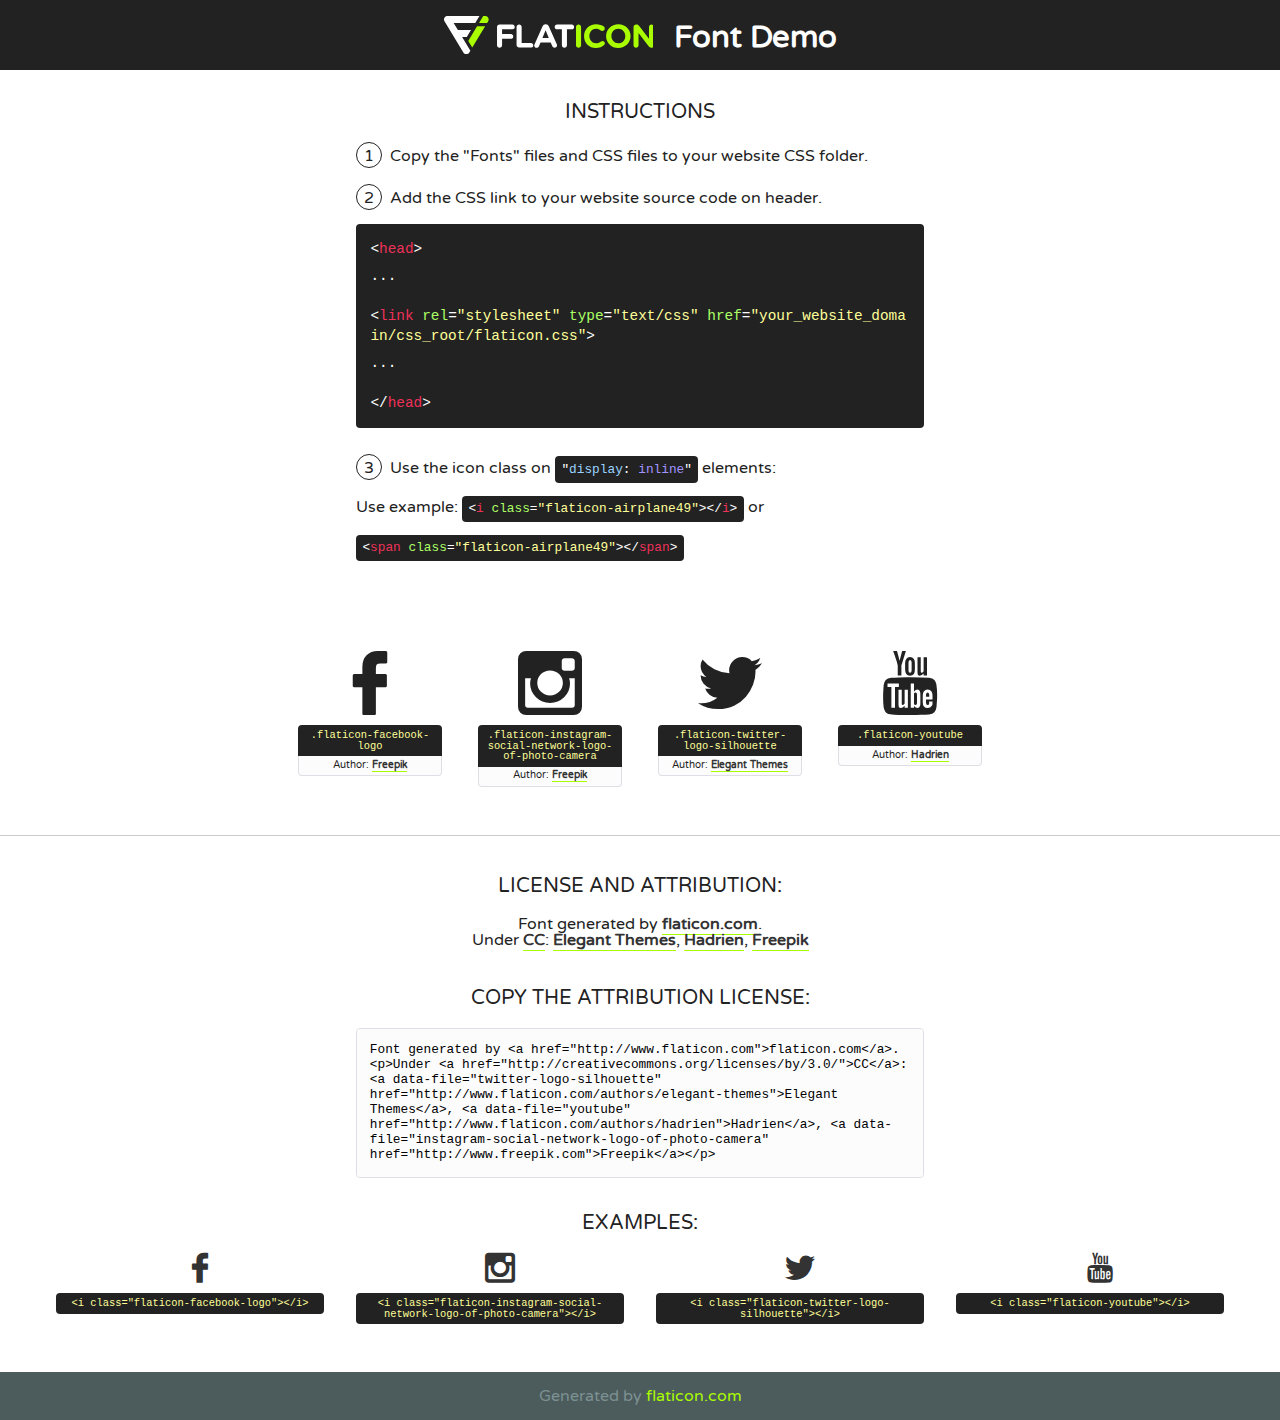
<file: font2/flaticon.html>
<!DOCTYPE html>
<!--
  Flaticon icon font: Flaticon
  Creation date: 13/06/2016 05:40
-->
<html>
<!DOCTYPE html>
<html>

<head>
    <title>Flaticon WebFont</title>
    <link href="http://fonts.googleapis.com/css?family=Varela+Round" rel="stylesheet" type="text/css" />
    <link rel="stylesheet" type="text/css" href="flaticon.css">
    <meta charset="UTF-8">
    <style>
    html, body, div, span, applet, object, iframe,
    h1, h2, h3, h4, h5, h6, p, blockquote, pre,
    a, abbr, acronym, address, big, cite, code,
    del, dfn, em, img, ins, kbd, q, s, samp,
    small, strike, strong, sub, sup, tt, var,
    b, u, i, center,
    dl, dt, dd, ol, ul, li,
    fieldset, form, label, legend,
    table, caption, tbody, tfoot, thead, tr, th, td,
    article, aside, canvas, details, embed, 
    figure, figcaption, footer, header, hgroup, 
    menu, nav, output, ruby, section, summary,
    time, mark, audio, video {
        margin: 0;
        padding: 0;
        border: 0;
        font-size: 100%;
        font: inherit;
        vertical-align: baseline;
    }
    /* HTML5 display-role reset for older browsers */
    article, aside, details, figcaption, figure, 
    footer, header, hgroup, menu, nav, section {
        display: block;
    }
    body {
        line-height: 1;
    }
    ol, ul {
        list-style: none;
    }
    blockquote, q {
        quotes: none;
    }
    blockquote:before, blockquote:after,
    q:before, q:after {
        content: '';
        content: none;
    }
    table {
        border-collapse: collapse;
        border-spacing: 0;
    }
    body {
        font-family: 'Varela Round', Helvetica, Arial, sans-serif;
        font-size: 16px;
        color: #222;
    }
    a {
        color: #333;
        border-bottom: 1px solid #a9fd00;
        font-weight: bold;
        text-decoration: none;
    }
    * {
        -moz-box-sizing: border-box;
        -webkit-box-sizing: border-box;
        box-sizing: border-box;
        margin: 0;
        padding: 0;
    }
    [class^="flaticon-"]:before, [class*=" flaticon-"]:before, [class^="flaticon-"]:after, [class*=" flaticon-"]:after {
        font-family: Flaticon;
        font-size: 30px;
        font-style: normal;
        margin-left: 20px;
        color: #333;
    }
    .wrapper {
        max-width: 600px;
        margin: auto;
        padding: 0 1em;
    }
    .title {
        font-size: 1.25em;
        text-align: center;
        margin-bottom: 1em;
        text-transform: uppercase;
    }
    header {
        text-align: center;
        background-color: #222;
        color: #fff;
        padding: 1em;
    }
    header .logo {
        width: 210px;
        height: 38px;
        display: inline-block;
        vertical-align: middle;
        margin-right: 1em;
        border: none;
    }
    header strong {
        font-size: 1.95em;
        font-weight: bold;
        vertical-align: middle;
        margin-top: 5px;
        display: inline-block;
    }
    .demo {
        margin: 2em auto;
        line-height: 1.25em;
    }
    .demo ul li {
        margin-bottom: 1em;
    }
    .demo ul li .num {
        color: #222;
        border-radius: 20px;
        display: inline-block;
        width: 26px;
        padding: 3px;
        height: 26px;
        text-align: center;
        margin-right: 0.5em;
        border: 1px solid #222;
    }
    .demo ul li code {
        background-color: #222;
        border-radius: 4px;
        padding: 0.25em 0.5em;
        display: inline-block;
        color: #fff;
        font-family: Consolas,Monaco,Lucida Console,Liberation Mono,DejaVu Sans Mono,Bitstream Vera Sans Mono,Courier New, monospace;
        font-weight: lighter;
        margin-top: 1em;
        font-size: 0.8em;
        word-break: break-all;
    }
    .demo ul li code.big {
        padding: 1em;
        font-size: 0.9em;
    }
    .demo ul li code .red {
        color: #EF3159;
    }
    .demo ul li code .green {
        color: #ACFF65;
    }
    .demo ul li code .yellow {
        color: #FFFF99;
    }
    .demo ul li code .blue {
        color: #99D3FF;
    }
    .demo ul li code .purple {
        color: #A295FF;
    }
    .demo ul li code .dots {
        margin-top: 0.5em;
        display: block;
    }
    #glyphs {
        border-bottom: 1px solid #ccc;
        padding: 2em 0;
        text-align: center;
    }
    .glyph {
        display: inline-block;
        width: 9em;
        margin: 1em;
        text-align: center;
        vertical-align: top;
        background: #FFF;
    }
    .glyph .glyph-icon {
        padding: 10px;
        display: block;
        font-family:"Flaticon";
        font-size: 64px;
        line-height: 1;
    }
    .glyph .glyph-icon:before {
        font-size: 64px;
        color: #222;
        margin-left: 0;
    }
    .class-name {
        font-size: 0.65em;
        background-color: #222;
        color: #fff;
        border-radius: 4px 4px 0 0;
        padding: 0.5em;
        color: #FFFF99;
        font-family: Consolas,Monaco,Lucida Console,Liberation Mono,DejaVu Sans Mono,Bitstream Vera Sans Mono,Courier New, monospace;
    }
    .author-name {
        font-size: 0.6em;
        background-color: #fcfcfd;
        border: 1px solid #DEDEE4;
        border-top: 0;
        border-radius: 0 0 4px 4px;
        padding: 0.5em;
    }
    .class-name:last-child {
        font-size: 10px;
        color:#888;
    }
    .class-name:last-child a {
        font-size: 10px;
        color:#555;
    }
    .class-name:last-child a:hover {
        color:#a9fd00;
    }
    .glyph > input {
        display: block;
        width: 100px;
        margin: 5px auto;
        text-align: center;
        font-size: 12px;
        cursor: text;
    }
    .glyph > input.icon-input {
        font-family:"Flaticon";
        font-size: 16px;
        margin-bottom: 10px;
    }
    .attribution .title {
        margin-top: 2em;
    }
    .attribution textarea {
        background-color: #fcfcfd;
        padding: 1em;
        border: none;
        box-shadow: none;
        border: 1px solid #DEDEE4;
        border-radius: 4px;
        resize: none;
        width: 100%;
        height: 150px;
        font-size: 0.8em;
        font-family: Consolas,Monaco,Lucida Console,Liberation Mono,DejaVu Sans Mono,Bitstream Vera Sans Mono,Courier New, monospace;
        -webkit-appearance: none;
    }
    .iconsuse {
        margin: 2em auto;
        text-align: center;
        max-width: 1200px;
    }
    .iconsuse:after {
        content: '';
        display: table;
        clear: both;
    }
    .iconsuse .image {
        float: left;
        width: 25%;
        padding: 0 1em;
    }
    .iconsuse .image p {
        margin-bottom: 1em;
    }
    .iconsuse .image span {
        display: block;
        font-size: 0.65em;
        background-color: #222;
        color: #fff;
        border-radius: 4px;
        padding: 0.5em;
        color: #FFFF99;
        margin-top: 1em;
        font-family: Consolas,Monaco,Lucida Console,Liberation Mono,DejaVu Sans Mono,Bitstream Vera Sans Mono,Courier New, monospace;
    }
    #footer {
        text-align: center;
        background-color: #4C5B5C;
        color: #7c9192;
        padding: 1em;
    }
    #footer a {
        border: none;
        color: #a9fd00;
        font-weight: normal;
    }
    @media (max-width: 960px) {
        .iconsuse .image {
            width: 50%;
        }
    }
    @media (max-width: 560px) {
        .iconsuse .image {
            width: 100%;
        }
    }
    </style>
</head>

<body class="characters-off">

    <header>
        <a href="http://www.flaticon.com" target="_blank" class="logo">
            <svg version="1.1" xmlns="http://www.w3.org/2000/svg" xmlns:xlink="http://www.w3.org/1999/xlink" xmlns:a="http://ns.adobe.com/AdobeSVGViewerExtensions/3.0/" viewBox="0 0 560.875 102.036" enable-background="new 0 0 560.875 102.036" xml:space="preserve">
                <defs>
                </defs>
                <g>
                    <g class="letters">
                        <path fill="#ffffff" d="M141.596,29.675c0-3.777,2.985-6.767,6.764-6.767h34.438c3.426,0,6.15,2.728,6.15,6.15
                        c0,3.43-2.724,6.149-6.15,6.149h-27.674v13.091h23.719c3.429,0,6.151,2.724,6.151,6.15c0,3.43-2.723,6.149-6.151,6.149h-23.719
                        v17.574c0,3.773-2.986,6.761-6.764,6.761c-3.779,0-6.764-2.989-6.764-6.761V29.675z"></path>
                        <path fill="#ffffff" d="M193.844,29.149c0-3.781,2.985-6.767,6.764-6.767c3.776,0,6.763,2.985,6.763,6.767v42.957h25.039
                        c3.426,0,6.149,2.726,6.149,6.153c0,3.425-2.723,6.15-6.149,6.15h-31.802c-3.779,0-6.764-2.986-6.764-6.768V29.149z"></path>
                        <path fill="#ffffff" d="M241.891,75.71l21.438-48.407c1.492-3.341,4.215-5.357,7.906-5.357h0.792
                        c3.686,0,6.323,2.017,7.815,5.357l21.439,48.407c0.436,0.967,0.701,1.845,0.701,2.723c0,3.602-2.809,6.501-6.414,6.501
                        c-3.161,0-5.269-1.845-6.499-4.655l-4.132-9.661h-27.059l-4.301,10.102c-1.144,2.631-3.426,4.214-6.237,4.214
                        c-3.517,0-6.24-2.81-6.24-6.325C241.1,77.64,241.451,76.677,241.891,75.71z M279.932,58.666l-8.521-20.297l-8.526,20.297H279.932
                        z"></path>
                        <path fill="#ffffff" d="M314.864,35.387H301.86c-3.429,0-6.239-2.813-6.239-6.238c0-3.429,2.811-6.24,6.239-6.24h39.533
                        c3.426,0,6.237,2.811,6.237,6.24c0,3.425-2.811,6.238-6.237,6.238h-13.001v42.785c0,3.773-2.99,6.761-6.764,6.761
                        c-3.779,0-6.764-2.989-6.764-6.761V35.387z"></path>
                        <path fill="#A9FD00" d="M352.615,29.149c0-3.781,2.985-6.767,6.767-6.767c3.774,0,6.761,2.985,6.761,6.767v49.024
                        c0,3.773-2.987,6.761-6.761,6.761c-3.781,0-6.767-2.989-6.767-6.761V29.149z"></path>
                        <path fill="#A9FD00" d="M374.132,53.836v-0.179c0-17.481,13.178-31.801,32.065-31.801c9.22,0,15.459,2.458,20.557,6.238
                        c1.402,1.054,2.637,2.985,2.637,5.357c0,3.692-2.985,6.59-6.681,6.59c-1.845,0-3.071-0.702-4.044-1.319
                        c-3.776-2.813-7.729-4.393-12.562-4.393c-10.364,0-17.831,8.611-17.831,19.154v0.173c0,10.542,7.291,19.329,17.831,19.329
                        c5.715,0,9.492-1.756,13.359-4.834c1.049-0.874,2.458-1.491,4.039-1.491c3.429,0,6.325,2.813,6.325,6.236
                        c0,2.106-1.056,3.78-2.282,4.834c-5.539,4.834-12.036,7.733-21.878,7.733C387.572,85.464,374.132,71.493,374.132,53.836z"></path>
                        <path fill="#A9FD00" d="M433.009,53.836v-0.179c0-17.481,13.79-31.801,32.766-31.801c18.981,0,32.592,14.143,32.592,31.628v0.173
                        c0,17.483-13.785,31.807-32.769,31.807C446.625,85.464,433.009,71.32,433.009,53.836z M484.224,53.836v-0.179
                        c0-10.539-7.725-19.326-18.626-19.326c-10.893,0-18.449,8.611-18.449,19.154v0.173c0,10.542,7.73,19.329,18.626,19.329
                        C476.676,72.986,484.224,64.378,484.224,53.836z"></path>
                        <path fill="#A9FD00" d="M506.233,29.321c0-3.774,2.99-6.763,6.767-6.763h1.401c3.252,0,5.183,1.583,7.029,3.953l26.093,34.265
                        V29.059c0-3.692,2.99-6.677,6.681-6.677c3.683,0,6.671,2.985,6.671,6.677v48.934c0,3.78-2.987,6.765-6.764,6.765h-0.436
                        c-3.257,0-5.188-1.581-7.034-3.953l-27.056-35.492v32.944c0,3.687-2.985,6.676-6.678,6.676c-3.683,0-6.673-2.989-6.673-6.676
                        V29.321z"></path>
                    </g>
                    <g class="insignia">
                        <path fill="#ffffff" d="M48.372,56.137h12.517l11.156-18.537H37.186L25.688,18.539h57.825L94.668,0H9.271
                        C5.925,0,2.842,1.801,1.198,4.716c-1.644,2.907-1.593,6.482,0.134,9.343l50.38,83.501c1.678,2.781,4.689,4.476,7.938,4.476
                        c3.246,0,6.257-1.695,7.935-4.476l2.898-4.804L48.372,56.137z"></path>
                        <g class="i">
                            <path fill="#A9FD00" d="M93.575,18.539h0.031v0.004l21.652,0.004l2.705-4.488c1.727-2.861,1.778-6.436,0.133-9.343
                            C116.454,1.801,113.371,0,110.026,0h-5.294L93.575,18.539z"></path>
                            <polygon fill="#A9FD00" points="88.291,27.356 64.725,66.486 75.519,84.404 109.942,27.356"></polygon>
                        </g>
                    </g>
                </g>
            </svg>
        </a>
        <strong>Font Demo</strong>
    </header>


    <section class="demo wrapper">

        <p class="title">Instructions</p>

        <ul>
            <li>
                <span class="num">1</span>Copy the "Fonts" files and CSS files to your website CSS folder.
            </li>
            <li>
                <span class="num">2</span>Add the CSS link to your website source code on header.
                <code class="big">
                    &lt;<span class="red">head</span>&gt;
                    <br/><span class="dots">...</span>
                    <br/>&lt;<span class="red">link</span> <span class="green">rel</span>=<span class="yellow">"stylesheet"</span> <span class="green">type</span>=<span class="yellow">"text/css"</span> <span class="green">href</span>=<span class="yellow">"your_website_domain/css_root/flaticon.css"</span>&gt;
                    <br/><span class="dots">...</span>
                    <br/>&lt;/<span class="red">head</span>&gt;
                </code>
            </li>

            <li>
                <p>
                    <span class="num">3</span>Use the icon class on <code>"<span class="blue">display</span>:<span class="purple"> inline</span>"</code> elements:
                    <br />
                    Use example: <code>&lt;<span class="red">i</span> <span class="green">class</span>=<span class="yellow">&quot;flaticon-airplane49&quot;</span>&gt;&lt;/<span class="red">i</span>&gt;</code> or <code>&lt;<span class="red">span</span> <span class="green">class</span>=<span class="yellow">&quot;flaticon-airplane49&quot;</span>&gt;&lt;/<span class="red">span</span>&gt;</code>
            </li>
        </ul>

    </section>




   <section id="glyphs">          
    
      
        <div class="glyph"><div class="glyph-icon flaticon-facebook-logo"></div>
            <div class="class-name">.flaticon-facebook-logo</div>
            <div class="author-name">Author: <a data-file="facebook-logo" href="http://www.freepik.com">Freepik</a> </div> 
        </div>        
        
        <div class="glyph"><div class="glyph-icon flaticon-instagram-social-network-logo-of-photo-camera"></div>
            <div class="class-name">.flaticon-instagram-social-network-logo-of-photo-camera</div>
            <div class="author-name">Author: <a data-file="instagram-social-network-logo-of-photo-camera" href="http://www.freepik.com">Freepik</a> </div> 
        </div>        
        
        <div class="glyph"><div class="glyph-icon flaticon-twitter-logo-silhouette"></div>
            <div class="class-name">.flaticon-twitter-logo-silhouette</div>
            <div class="author-name">Author: <a data-file="twitter-logo-silhouette" href="http://www.flaticon.com/authors/elegant-themes">Elegant Themes</a> </div> 
        </div>        
        
        <div class="glyph"><div class="glyph-icon flaticon-youtube"></div>
            <div class="class-name">.flaticon-youtube</div>
            <div class="author-name">Author: <a data-file="youtube" href="http://www.flaticon.com/authors/hadrien">Hadrien</a> </div> 
        </div>        
        

    </section>



    <section class="attribution wrapper"   style="text-align:center;">

      <div class="title">License and attribution:</div><div class="attrDiv">Font generated by <a href="http://www.flaticon.com">flaticon.com</a>. <div><p>Under <a href="http://creativecommons.org/licenses/by/3.0/">CC</a>: <a data-file="twitter-logo-silhouette" href="http://www.flaticon.com/authors/elegant-themes">Elegant Themes</a>, <a data-file="youtube" href="http://www.flaticon.com/authors/hadrien">Hadrien</a>, <a data-file="instagram-social-network-logo-of-photo-camera" href="http://www.freepik.com">Freepik</a></p>  </div>
      </div>
      <div class="title">Copy the Attribution License:</div>

    <textarea onclick="this.focus();this.select();">Font generated by &lt;a href=&quot;http://www.flaticon.com&quot;&gt;flaticon.com&lt;/a&gt;. <p>Under <a href="http://creativecommons.org/licenses/by/3.0/">CC</a>: <a data-file="twitter-logo-silhouette" href="http://www.flaticon.com/authors/elegant-themes">Elegant Themes</a>, <a data-file="youtube" href="http://www.flaticon.com/authors/hadrien">Hadrien</a>, <a data-file="instagram-social-network-logo-of-photo-camera" href="http://www.freepik.com">Freepik</a></p>  
     </textarea>

    </section>

    <section class="iconsuse">

          <div class="title">Examples:</div>            
             
            <div class="image">
                <p>
                    <i class="glyph-icon flaticon-facebook-logo"></i> 
                    <span>&lt;i class=&quot;flaticon-facebook-logo&quot;&gt;&lt;/i&gt;</span>
                </p>
            </div>
            
            <div class="image">
                <p>
                    <i class="glyph-icon flaticon-instagram-social-network-logo-of-photo-camera"></i> 
                    <span>&lt;i class=&quot;flaticon-instagram-social-network-logo-of-photo-camera&quot;&gt;&lt;/i&gt;</span>
                </p>
            </div>
            
            <div class="image">
                <p>
                    <i class="glyph-icon flaticon-twitter-logo-silhouette"></i> 
                    <span>&lt;i class=&quot;flaticon-twitter-logo-silhouette&quot;&gt;&lt;/i&gt;</span>
                </p>
            </div>
            
            <div class="image">
                <p>
                    <i class="glyph-icon flaticon-youtube"></i> 
                    <span>&lt;i class=&quot;flaticon-youtube&quot;&gt;&lt;/i&gt;</span>
                </p>
            </div>
                       
        </div>
                            
    </section>

<div id="footer">
    <div>Generated by <a href="http://www.flaticon.com">flaticon.com</a>
    </div>
</div>



</body>
</html>
</file>
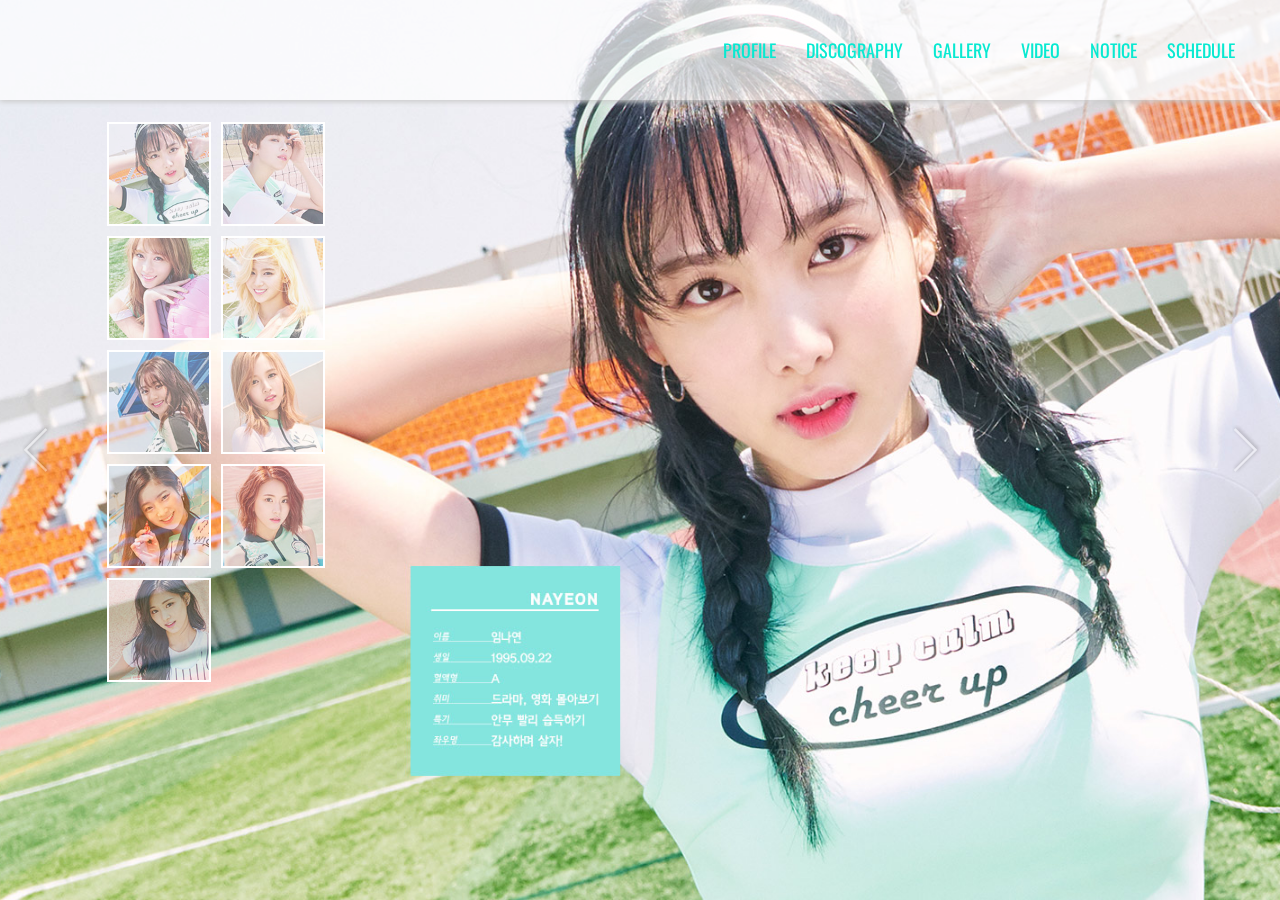
<file: twice/twice-profile.html>
<!doctype html>
<html lang="en">
<head>
    <meta charset="UTF-8">
    <meta name="viewport" content="width=device-width, initial-scale=1">
    <title>profile</title>
    <script src="https://ajax.googleapis.com/ajax/libs/jquery/1.12.4/jquery.min.js"></script>
    <script type="text/javascript">
        $(function(){
            $('.nav button').click(function(){
                $(this).next('ul').slideToggle(500)
            })
            $(window).resize(function(){
                if($(this).width() < 768){
                    $('.nav ul').css('display','none')
                }else if($(this).width() > 767){
                    $('.nav ul').css('display','block')
                }
            })
            
            var imgL = [];
            var idx = 0;
            $('.bg img').each(function(i){
                imgL.push($(this).attr('src'))
                // console.log(img)
            })
            $('.next').click(function(){
                $('.wrapper').css({
                    'background-image':'url('+imgL[idx+1]+')'
                })
                idx++
                console.log(idx)
                if(idx > $('.bg li').length-1){
                    idx = 0;
                    $('.wrapper').css({
                    'background-image':'url('+imgL[idx]+')'
                    })
                }
            })
            $('.prev').click(function(){
                 $('.wrapper').css({
                    'background-image':'url('+imgL[idx-1]+')'
                })
                idx--
                console.log(idx)
                if(idx < 0){
                    idx = $('.bg li').length-1;
                    $('.wrapper').css({
                    'background-image':'url('+imgL[idx]+')'
                    })
                }
            })
            $('.thumb li').click(function(){
                var yo = $(this).index();
                // console.log(yo);
                var src = $('.bg li').eq(yo).children('img').attr('src');
                $('.wrapper').css({
                    'background-image':'url('+src+')'
                })
            })
            $('.thumb li').mouseenter(function(){
                $('.thumb img').css('opacity','1')
            }).mouseleave(function(){
                $('.thumb img').css('opacity','0.6')
            })
        })
    </script>
    <style type="text/css">
        @import url(https://fonts.googleapis.com/css?family=Oswald&subset=latin,latin-ext);

        *{margin: 0;padding: 0;}
        body,html{height:100%;}
        ul,ol{list-style:none;}
        .bg img{
            display:none;
        }
        .wrapper{
            height:100%;
            min-height:100%; 
            background-image: url(../img/tp1.jpg);
            background-repeat: no-repeat;
            -webkit-background-size: cover;
            background-size: cover;
            background-position: center;
            overflow:auto;
        }
        .wrapper .header{
            z-index:10;
            position:fixed;
            width:100%;
            left:0; top:0;
            padding:0 30px; 
            box-sizing:border-box;
            -webkit-box-sizing:border-box;
        	-moz-box-sizing:border-box;
        	-o-box-sizing:border-box;	
            height: 100px;
            background-color:rgba(255,255,255,0.7);
            box-shadow:0 2px 5px #ccc;
            transition:1s;
        }
        .wrapper .header .mark{float:left;}
        .wrapper .header .nav{float: right;}
        .wrapper .header .nav button{display:none;}
        .wrapper .header .nav ul{font-size:0;}
        .wrapper .header .nav li{
            display:inline-block;
            vertical-align:top;
            font-size:12px;
            line-height:100px;
        }
        .wrapper .header .nav li a{
            padding:0 15px;
            display:block;
            transition:0.3s;
            text-decoration:none;
            font-size:1.5em;
            font-family: 'Oswald', sans-serif;
            color:#08e9d1;
        }
        .wrapper .header .nav li a:hover{
            border-top:3px #ffb0b0 solid;
            color:#ffb0b0;
        }
        .wrapper .header .mark a{
            display:block; 
            width: 104px; height:40px; padding:25px;
            background-image: url(http://twice.jype.com/images/logo-s.png);
            background-repeat: no-repeat;
            background-position: center;
            transition:1s;
        }
        .wrapper .header .mark a:hover{
            transform:rotateY(180deg);
            padding-bottom:5px;
        }
        /*------------------------------header end------------------------------*/
        .content{
            width:100%;
            height:100%;
            position:relative;
        }
        .thumb{
            position:absolute;
            margin-left: 8%;
            width: 250px;
            top: 13%;
            z-index: 1;
            text-align: center;
        }
        .thumb li {
            width: 100px;
            height: 100px;
            float: left;
            border: 2px solid #fff;
            margin: 5px;
            padding: 0;
            outline: none;
            cursor: pointer;
        }
        .thumb li img{
            width:100%;
            opacity:0.6;
        }
        .next{
            width:50px;
            height:50px;
            background-image:url(../img/nextImgBtn.png);
            position:absolute;
            right:10px;
            top:50%;
            margin-top:-25px;
            opacity:0.4;
            cursor:pointer;
        }
        .prev{
            width:50px;
            height:50px;
            background-image:url(../img/prevImgBtn.png);
            position:absolute;
            left:10px;
            top:50%;
            margin-top:-25px;
            opacity:0.4;
            cursor:pointer;
        }
        
        @media screen and (max-width:768px){
            .wrapper .header .nav li{
                background-color: rgba(255,255,255,0.8);
            }

            .wrapper .header{
                height: 55px; padding:0;
                background-color:#fff;
                z-index:3;
            }
            .wrapper .header .mark a{
                padding:0; height: 44px; 
                transform:scale(0.6,0.6);
            }
            /*scale로 줄이지 않고 width,height값으로 크기를 줄여도 된다*/
        
            .wrapper .header .mark a:hover{
                padding:0; height:44px;
                transform:scale(0.6,0.6) rotateY(180deg);
            }
            
            .wrapper .header .nav button{
                display:block;
                height:55px; border:0 none;
                padding:20px 50px;
                font-size:14px;
                color:#fff;
                background-color:rgb(8, 233, 209);
                cursor:pointer;
                font-family: 'Oswald', sans-serif;
            }
            .wrapper .header .nav ul{
                display:none;
                position:absolute;
                background-color: rgba(255,255,255,0.8);
                width:100%;
            }
            .wrapper .header .nav ul li{
                vertical-align:left;
                line-height:40px;
                display:block;
            }
            .wrapper .header .nav li a:hover{
                color:#ffb0b0;
                border-top:0; 
                border-left:3px #ffb0b0 solid;}
            .thumb{
                margin-left:5%;
            }
            .thumb li{
                width:80px;
                height:80px;
            }
        }
        @media screen and (max-width:479px){
            .wrapper .header{
                min-height: 40px;
                height: 40px;
            }
            .wrapper .header .nav button{
                height: 40px;
                padding: 10px 10px;
                width: 150px;
                font-size: 14px;
                box-sizing: border-box;
            }
            .thumb{
                width:256px;
                margin-left:10%;
                top:20%;
            }
            .thumb li{
                width:50px;
                height:50px;
            }
            .thumb li img{
                opacity:0.9;
            }
            .wrapper .header .mark a{
                width: 60px;
                height: 35px;
                background-size: cover;
            }
            .wrapper .header .nav li a{
                padding:0 8px;
                font-size:1.3em;
            }
            .wrapper .logo{
                background-size:75%;
                top:10%;
                background-position: center;
            }
        }
        
        
    </style>
</head>
<body>
    <div class="wrapper">
        <div class="haha"></div>
        <div class="header">
            <div class="mark">
                <a href="index.html"></a>
            </div>
            <div class="nav">
                <button>Main Menu</button>
                <ul>
                    <li><a href="twice-profile.html">PROFILE</a></li>
                    <li><a href="twice-disco.html">DISCOGRAPHY</a></li>
                    <li><a href="twice-gallery.html">GALLERY</a></li>
                    <li><a href="twice-video.html">VIDEO</a></li>
                    <li><a href="twice-notice.html">NOTICE</a></li>
                    <li><a href="twice-schedule.html">SCHEDULE</a></li>
                </ul>
            </div>
        </div>
        
        <div class="content">
            <div class="bg">
                <ul>
                    <li><img src="../img/tp1.jpg" alt=""></li>
                    <li><img src="../img/tp2.jpg" alt=""></li>
                    <li><img src="../img/tp3.jpg" alt=""></li>
                    <li><img src="../img/tp4.jpg" alt=""></li>
                    <li><img src="../img/tp5.jpg" alt=""></li>
                    <li><img src="../img/tp6.jpg" alt=""></li>
                    <li><img src="../img/tp7.jpg" alt=""></li>
                    <li><img src="../img/tp8.jpg" alt=""></li>
                    <li><img src="../img/tp9.jpg" alt=""></li>
                </ul>
            </div>
            <div class="thumb">
                <ul>
                    <li><img src="../img/1.jpg" alt=""></li>
                    <li><img src="../img/2.jpg" alt=""></li>
                    <li><img src="../img/3.jpg" alt=""></li>
                    <li><img src="../img/4.jpg" alt=""></li>
                    <li><img src="../img/5.jpg" alt=""></li>
                    <li><img src="../img/6.jpg" alt=""></li>
                    <li><img src="../img/7.jpg" alt=""></li>
                    <li><img src="../img/8.jpg" alt=""></li>
                    <li><img src="../img/9.jpg" alt=""></li>
                </ul>
            </div>
            <div class="next"></div>
            <div class="prev"></div>
        </div>
    </div>
</body>
</html>
</file>
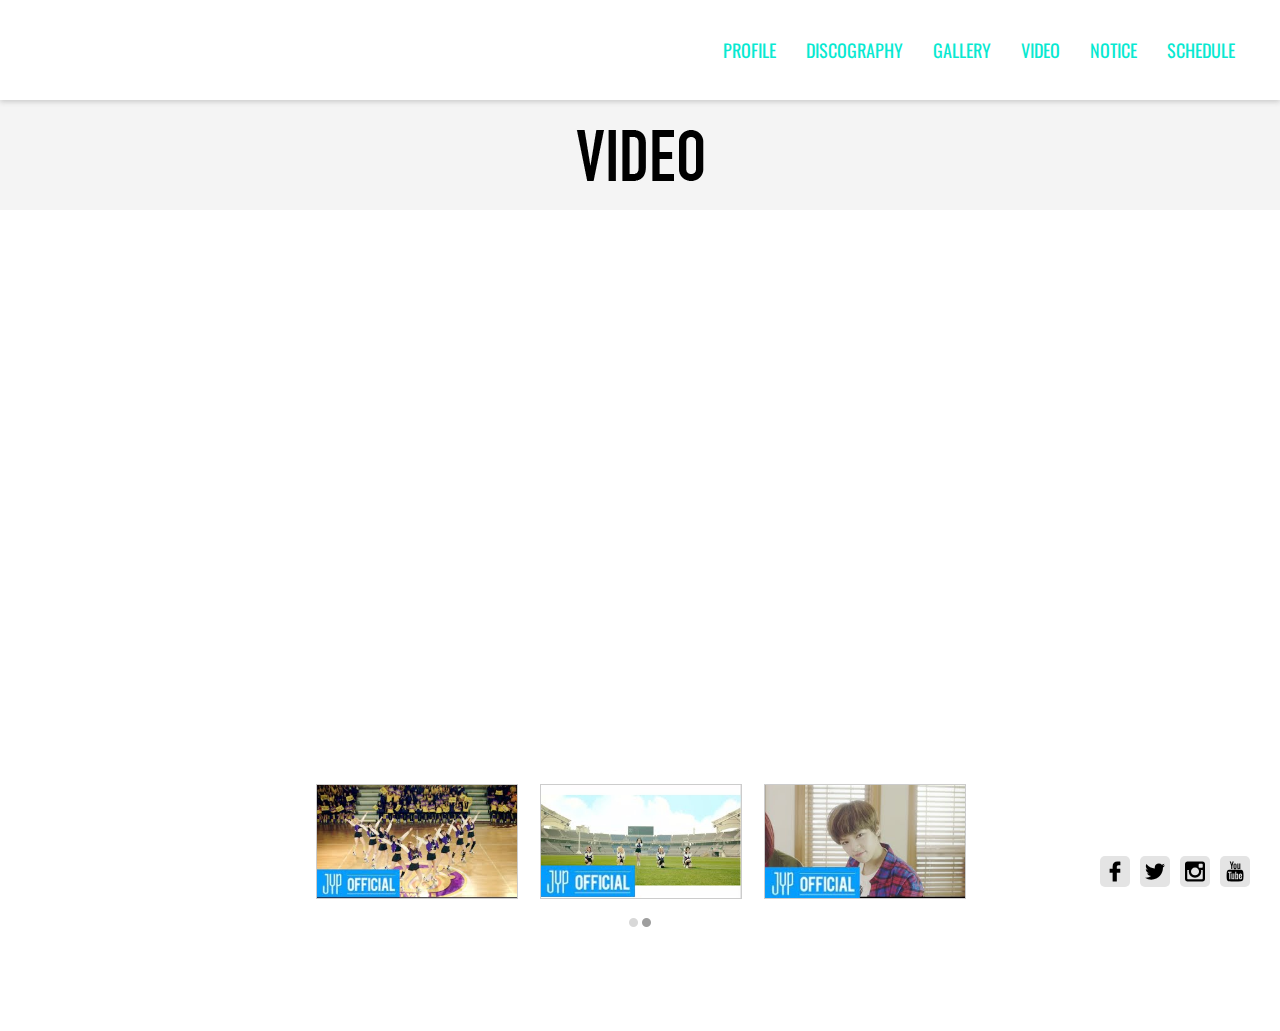
<file: twice/twice-video.html>
<!doctype html>
<html lang="en">
<head>
    <meta charset="UTF-8">
    <meta name="viewport" content="width=device-width, initial-scale=1">
    <title>video</title>
    <link rel="stylesheet" href="../font2/flaticon.css" type="text/css" />
    <script src="https://ajax.googleapis.com/ajax/libs/jquery/1.12.4/jquery.min.js"></script>
    <script type="text/javascript">
        $(function(){
            $('.nav button').click(function(){
                $(this).next('ul').slideToggle(500)
            })
            $(window).resize(function(){
                if($(this).width() < 768){
                    $('.nav ul').css('display','none')
                }else if($(this).width() > 767){
                    $('.nav ul').css('display','block')
                }
            })
            
            $('.nav-dot a').click(function(){
               $(this).addClass('on').parent('li').siblings().children('a').removeClass();
                return false;
            })
            
            $('.smList a').click(function(){
                var url = $(this).attr('href')
                var location = 'https://www.youtube.com/embed/'+url+'?rel=0&amp;controls=0&amp;showinfo=0" frameborder="0" allowfullscreen'
                $('.bigView iframe').attr('src',location);

                return false;
            })
        })
    </script>
    <style type="text/css">
        @import url(https://fonts.googleapis.com/css?family=Oswald&subset=latin,latin-ext);

        *{margin: 0;padding: 0;}
        body,html{height:100%;}
        ul,ol{list-style:none;}
        .wrapper{
            height:auto; 
            position:relative;
        }
        .wrapper .header{
            position:relative;
            width:100%;
            left:0; top:0;
            padding:0 30px; 
            box-sizing:border-box;
            -webkit-box-sizing:border-box;
        	-moz-box-sizing:border-box;
        	-o-box-sizing:border-box;	
            height: 100px;
            background-color:rgba(255,255,255,0.7);
            box-shadow:0 2px 5px #ccc;
            transition:1s;
            z-index:2;
        }
        .wrapper .header .mark{float:left;}
        .wrapper .header .nav{float: right;}
        .wrapper .header .nav button{display:none;}
        .wrapper .header .nav ul{font-size:0;}
        .wrapper .header .nav li{
            display:inline-block;
            vertical-align:top;
            font-size:12px;
            line-height:100px;
        }
        .wrapper .header .nav li a{
            padding:0 15px;
            display:block;
            transition:0.3s;
            text-decoration:none;
            font-size:1.5em;
            font-family: 'Oswald', sans-serif;
            color:#08e9d1;
        }
        .wrapper .header .nav li a:hover{
            border-top:3px #ffb0b0 solid;
            color:#ffb0b0;
        }
        .wrapper .header .mark a{
            display:block; 
            width: 104px; height:40px; padding:25px;
            background-image: url(http://twice.jype.com/images/logo-s.png);
            background-repeat: no-repeat;
            background-position: center;
            transition:1s;
        }
        .wrapper .header .mark a:hover{
            transform:rotateY(180deg);
            padding-bottom:5px;
        }
        .footer{
            width:100%; height:57px;
            position:fixed; bottom:0;
        }
        .footer-box{
            width:100%; height:57px;
            padding:0 30px;
            box-sizing: border-box;
            -webkit-box-sizing:border-box;
        	-moz-box-sizing:border-box;
        	-o-box-sizing:border-box;
        }
        .left-logo{width:115px; height:45px; float:left; position:relative; top:8px;}
        .left-logo a{
            width:115px; height:45px;
            background-image:url(http://twice.jype.com/images/jyplogo-b.png);
            display:block;
        }
        .right-sns{
            width:150px; height:30px;
            position:relative;
            float:right;
        }
        .right-sns a{float:left; line-height:57px; text-decoration:none;}
        .flaticon-facebook-logo:before{
            font-size:20px;
            background:#e4e4e4;
            color:#000;
            margin:0;
            border-radius:5px;
            padding:5px;
        }
        .flaticon-twitter-logo-silhouette:before{
            font-size:20px;
            background:#e4e4e4;
            color:#000;
            margin-left:10px;
            border-radius:5px;
            padding:5px;
        }
        .flaticon-instagram-social-network-logo-of-photo-camera:before{
            font-size:20px;
            background:#e4e4e4;
            color:#000;
            margin-left:10px;
            border-radius:5px;
            padding:5px;
        }
        .flaticon-youtube:before{
            font-size:20px;
            background:#e4e4e4;
            color:#000;
            margin-left:10px;
            border-radius:5px;
            padding:5px;
        }
        /*------------------------------------------------------------------*/
        .content{
            height:auto;
            position:relative;
            padding-bottom:50px;
        }
        .title{
            height:110px;
            line-height:110px;
            background-image:url(../img/title-video.png);
            background-repeat:no-repeat;
            background-position:center;
            margin:0 auto;
            background-color:#f4f4f4;
        }
        .district{
            padding: 50px 0;
            text-align:center;
        }
        .smList{
            min-width: 80%;
            max-width: 700px;
            margin: 0 auto;
            padding: 40px 0 10px 0;
        }
        .smList li{
            max-width: 200px;
            display: inline-block;
            margin: 0 10px;
        }
        .smList img{
            border: solid 1px #CCCCCC;
            max-width: 100%;
        }
        .nav-dot{
            text-align:center;
        }
        .nav-dot li{
            display:inline-block;
        }
        .nav-dot a{
            display: block;
            width: 9px;
            height: 9px;
            background-image:url(../img/list-nav.png);
        }
        .nav-dot a.on{
            background-image:url(../img/list-nav-on.png);
        }
    

        @media screen and (max-width:768px){
            .wrapper .header .nav li{
                background-color: rgba(255,255,255,0.8);
            }

            .wrapper .header{
                height: 55px; padding:0;
                background-color:#fff;
                z-index:1;
            }
            .wrapper .header .mark a{
                padding:0; height: 44px; 
                transform:scale(0.6,0.6);
            }
            /*scale로 줄이지 않고 width,height값으로 크기를 줄여도 된다*/
        
            .wrapper .header .mark a:hover{
                padding:0; height:44px;
                transform:scale(0.6,0.6) rotateY(180deg);
            }
            
            .wrapper .header .nav button{
                display:block;
                height:55px; border:0 none;
                padding:20px 50px;
                font-size:14px;
                color:#fff;
                background-color:rgb(8, 233, 209);
                cursor:pointer;
                font-family: 'Oswald', sans-serif;
            }
            .wrapper .header .nav ul{
                display:none;
                position:absolute;
                background-color: rgba(255,255,255,0.6);
                width:100%;
            }
            .wrapper .header .nav ul li{
                vertical-align:left;
                line-height:40px;
                display:block;
            }
            .wrapper .header .nav li a:hover{
                color:#ffb0b0;
                border-top:0; 
                border-left:3px #ffb0b0 solid;
            }
            .title{
                height:105px;
                line-height:105px;
                background-image:url(../img/title-video.png);
                background-repeat:no-repeat;
                background-position:center;
                background-size: 30%;
                margin:0 auto;
                background-color:#f4f4f4;
            }
            .district{
                padding:10px 0;
            }
            .bigView iframe{
                width: 80%;
                height: 360px;
            }
            .smList li{
                max-width: 140px;
            }
        }
        @media screen and (max-width:479px){
            .title{
                height:50px;
                line-height:50px;
                background-image:url(../img/title-video.png);
                background-repeat:no-repeat;
                background-position:center;
                background-size: 30%;
                margin:0 auto;
                background-color:#f4f4f4;
            }
            .district{
                padding: 30px 0 60px 0;
            }
            .bigView iframe{
                width: 80%;
                height: 240px;
            }
            .smList li{
                max-width: 90px;
            }
            .wrapper .header{
                min-height: 40px;
                height: 40px;
            }
            .wrapper .header .mark a{
                width: 60px;
                height: 35px;
                background-size: cover;
            }
            .wrapper .header .nav button{
                height: 40px;
                padding: 10px 10px;
                width: 150px;
                font-size: 14px;
                box-sizing: border-box;
            }
            .wrapper .header .nav li a{
                padding:0 8px;
                font-size:1.3em;
            }
            .wrapper .logo{
                background-size:75%;
                top:10%;
                background-position: center;
            }
            .footer{
                height:37px;
                background-image:url(http://twice.jype.com/images/footerbg.png);
            }
            .footer-box{
                height:37px;
                padding:0 7%;
            }
            .left-logo{
                top:5px;
            }
            .left-logo a{
                background-size: 60%;
                background-repeat:no-repeat;
            }
            .right-sns a{
                line-height:37px;
            }
            .flaticon-facebook-logo:before,
            .flaticon-twitter-logo-silhouette:before,
            .flaticon-instagram-social-network-logo-of-photo-camera:before,
            .flaticon-youtube:before{
                font-size:13px;
            }
        }
    </style>
    
</head>
<body>
    <div class="wrapper">
        <div class="header">
            <div class="mark">
                <a href="index.html"></a>
            </div>
            <div class="nav">
                <button>Main Menu</button>
                <ul>
                    <li><a href="twice-profile.html">PROFILE</a></li>
                    <li><a href="twice-disco.html">DISCOGRAPHY</a></li>
                    <li><a href="twice-gallery.html">GALLERY</a></li>
                    <li><a href="twice-video.html">VIDEO</a></li>
                    <li><a href="twice-notice.html">NOTICE</a></li>
                    <li><a href="twice-schedule.html">SCHEDULE</a></li>
                </ul>
            </div>
        </div>
        <div class="content">
            <div class="title"></div>
            <div class="district">
                <div class="bigView">
                    <iframe width="760" height="480" src="https://www.youtube.com/embed/c7rCyll5AeY?rel=0&amp;controls=0" frameborder="0" allowfullscreen></iframe>
                </div>
                <div class="smList">
                    <ul>
                        <li><a href="c7rCyll5AeY"><img src="../img/mqdefault.jpg" alt=""></a></li>
                        <li><a href="xe9UVM4yfhE"><img src="../img/mqdefault (1).jpg" alt=""></a></li>
                        <li><a href="Id9GlwBk49Y"><img src="../img/mqdefault (2).jpg" alt=""></a></li>
                    </ul>
                </div>
                <div class="nav-dot">
                    <ul>
                        <li><a href="#" class="on"></a></li>
                        <li><a href="#"></a></li>
                    </ul>
                </div>
            </div>
        </div>
        <div class="footer">
            <div class="footer-box">
                <div class="left-logo">
                    <a href="#"></a>
                </div>
                <div class="right-sns">
                    <a href="#"><span class="flaticon-facebook-logo"></span></a>
                    <a href="#"><span class="flaticon-twitter-logo-silhouette"></span></a>
                    <a href="#"><span class="flaticon-instagram-social-network-logo-of-photo-camera"></span></a>
                    <a href="#"><span class="flaticon-youtube"></span></a>
                </div>
            </div>
        </div>
    </div>
</body>
</html>
</file>
<file: font2/flaticon.css>
/*
  	Flaticon icon font: Flaticon
  	Creation date: 13/06/2016 05:40
  	*/

@font-face {
  font-family: "Flaticon";
  src: url("./Flaticon.eot");
  src: url("./Flaticon.eot?#iefix") format("embedded-opentype"),
       url("./Flaticon.woff") format("woff"),
       url("./Flaticon.ttf") format("truetype"),
       url("./Flaticon.svg#Flaticon") format("svg");
  font-weight: normal;
  font-style: normal;
}

@media screen and (-webkit-min-device-pixel-ratio:0) {
  @font-face {
    font-family: "Flaticon";
    src: url("./Flaticon.svg#Flaticon") format("svg");
  }
}

[class^="flaticon-"]:before, [class*=" flaticon-"]:before,
[class^="flaticon-"]:after, [class*=" flaticon-"]:after {   
  font-family: Flaticon;
        font-size: 20px;
font-style: normal;
margin-left: 20px;
}

.flaticon-facebook-logo:before { content: "\f100"; }
.flaticon-instagram-social-network-logo-of-photo-camera:before { content: "\f101"; }
.flaticon-twitter-logo-silhouette:before { content: "\f102"; }
.flaticon-youtube:before { content: "\f103"; }
</file>
